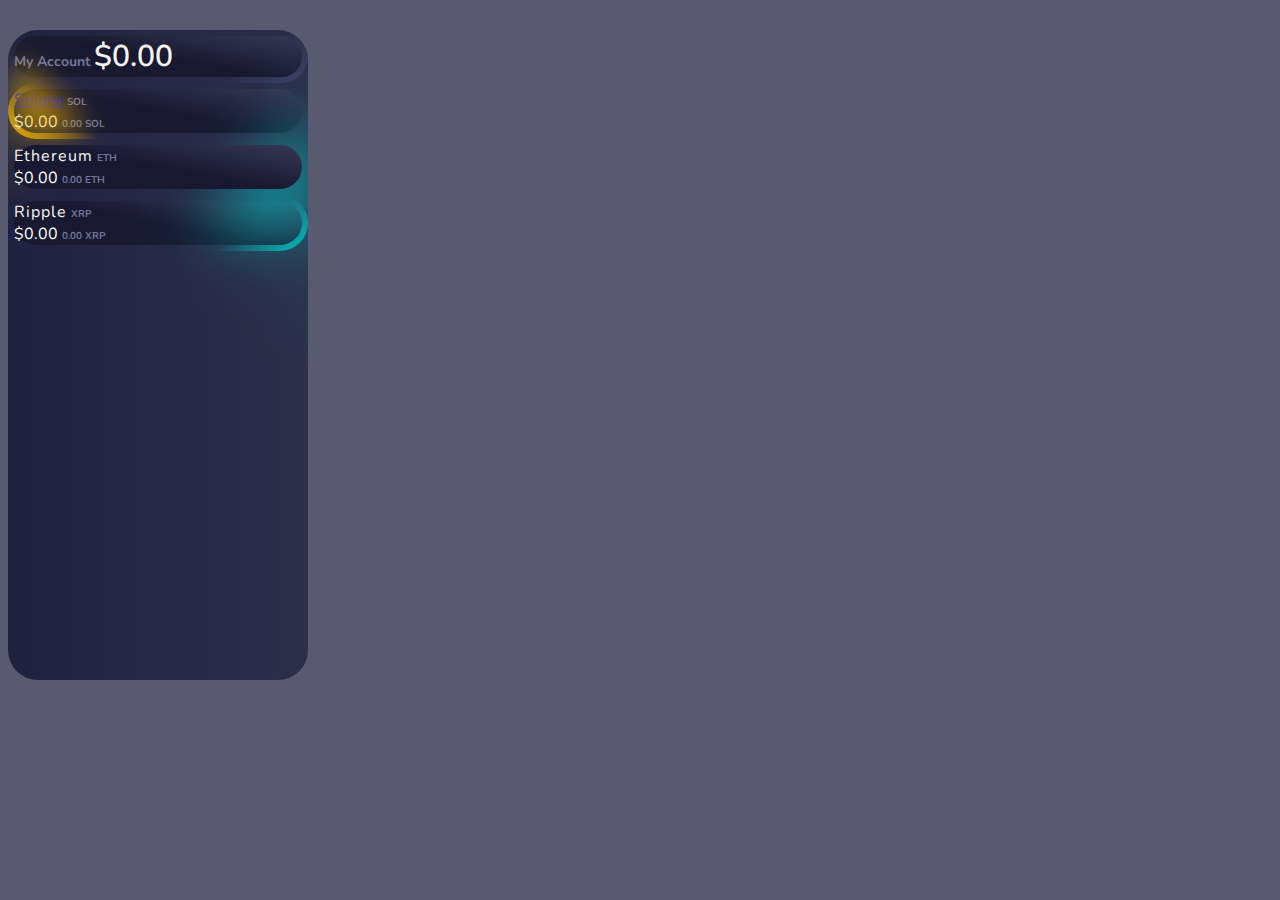
<file: currency.html>
<!DOCTYPE html>
<html lang="en">

<head>
    <meta charset="UTF-8">
    <meta name="viewport" content="width=device-width, initial-scale=1.0">
    <title>Balance Check</title>
    <link href="https://cdn.jsdelivr.net/npm/bootstrap@5.0.0-beta1/dist/css/bootstrap.min.css" rel="stylesheet" integrity="sha384-giJF6kkoqNQ00vy+HMDP7azOuL0xtbfIcaT9wjKHr8RbDVddVHyTfAAsrekwKmP1" crossorigin="anonymous">
    <link rel="stylesheet" href="https://cdnjs.cloudflare.com/ajax/libs/font-awesome/5.15.2/css/all.min.css" integrity="sha512-HK5fgLBL+xu6dm/Ii3z4xhlSUyZgTT9tuc/hSrtw6uzJOvgRr2a9jyxxT1ely+B+xFAmJKVSTbpM/CuL7qxO8w==" crossorigin="anonymous" />

    <link rel="stylesheet" href="cstyle.css">
    <link rel="shortcut icon" href="immmm.png" type="image/svg+xml">
</head>

<body>
    <div class="container">
        <div class="d-flex flex-row pt-5">
            <i class="fab fa-affiliatetheme logo"></i>
        </div>

        <div class="mt-4 d-flex flex-column rounded-border grey-color py-4 px-3">
            <span class="account-label">My Account</span>
            <span class="balance">$0.00</span>
        </div>

        <div class="mt-2 d-flex flex-row justify-content-between rounded-border yellow-color px-3 py-4">
            <div class="d-flex flex-column">
                <a href="iindex.html"   class="currency-name">Solana</a> 
                <span class="currency-value"><i class="fab fa-coin coin"></i> SOL</span>
            </div>
            <div class="d-flex flex-column align-items-end">
                <span>$0.00</span>
                <span class="currency-value">0.00 SOL</span>
            </div>
        </div>

        <div class="mt-2 d-flex flex-row justify-content-between rounded-border plain-color px-3 py-4">
            <div class="d-flex flex-column">
                <span class="currency-name">Ethereum</span>
                <span class="currency-value"><i class="fab fa-ethereum ethereum"></i> ETH</span>
            </div>
            <div class="d-flex flex-column align-items-end">
                <span>$0.00</span>
                <span class="currency-value">0.00 ETH</span>
            </div>
        </div>

        <div class="mt-2 d-flex flex-row justify-content-between rounded-border green-color px-3 py-4">
            <div class="d-flex flex-column">
                <span class="currency-name">Ripple</span>
                <span class="currency-value"><i class="fas fa-dot-circle ripple"></i> XRP</span>
            </div>
            <div class="d-flex flex-column align-items-end">
                <span>$0.00</span>
                <span class="currency-value">0.00 XRP</span>
            </div>
        </div>

        <div class="d-flex flex-row menu justify-content-between px-3 py-5 mt-4">
            <i class="fas fa-home active"></i>
            <a href="chart.html" i class="fas fa-paper-plane "></i></a>
            <a href="index.html"i class="fas fa-chart-bar "></i></a>
            <!--<i class="fas fa-user"></i>-->
        </div>
    </div>
</body>

</html>
</file>
<file: cstyle.css>
@import url('https://fonts.googleapis.com/css2?family=Nunito:wght@400;600;700&display=swap');
body {
    font-family: 'Nunito', sans-serif;
    background: #59596f;
    margin-top: 30px;
    margin-bottom: 30px;
}

span {
    color: white;
}

.container {
    overflow: hidden;
    border-radius: 30px;
    width: 300px;
    height: 650px;
    background: linear-gradient(to right, #202140, #2D2E48);
}

i.logo {
    color: #c0c4df;
}

span.account-label {
    font-size: 14px;
    color: #747598;
    font-weight: 700;
}

span.balance {
    font-size: 30px;
    color: #f5f4f1;
    font-weight: 600;
}

div.rounded-border {
    border: 6px solid transparent;
    background-origin: border-box;
    background-clip: padding-box, border-box;
    border-radius: 30px;
    position: relative;
}

.grey-color {
    background-image: linear-gradient(to top right, #181930 50%, #3b3c58), linear-gradient(145deg, transparent 75%, #3b4065);
}

.plain-color {
    z-index: 1;
    background-image: linear-gradient(to top right, #181930 50%, #3b3c58);
}

.green-color {
    background-image: linear-gradient(to top right, #181930 50%, #3b3c58), linear-gradient(145deg, transparent 75%, #00c6c4);
}

.yellow-color {
    background-image: linear-gradient(to top right, #181930 50%, #3b3c58), linear-gradient(220deg, transparent 75%, #f5b300);
}

.yellow-color::before {
    left: -48px;
    bottom: -48px;
    transform: rotate(-45deg);
    content: '';
    position: absolute;
    width: 100px;
    height: 100px;
    background: conic-gradient(#00c6c40f 0 12.5%, #f5b300af 0 37.5%, #f5b4000f 0 100%);
    filter: blur(15px);
}

.green-color::before {
    right: -98px;
    bottom: -68px;
    transform: rotate(225deg);
    content: '';
    position: absolute;
    width: 170px;
    height: 170px;
    background: conic-gradient(#00c6c40f 0 12.5%, #00c6c4af 0 37.5%, #00c6c40f 0 100%);
    filter: blur(30px);
}

span.currency-name {
    font-size: 16px;
    color: #f5f4f1;
    letter-spacing: 1px;
}

span.currency-value {
    font-size: 10px;
    font-weight: 700;
    color: #747598;
}

i.bitcoin {
    color: #f5b300;
}

i.ethereum {
    color: #878FAF;
}

i.ripple {
    color: #00C6C4;
}

div.menu>i {
    color: #494b64;
    font-size: 1.3em;
}

div.menu>i.active {
    color: #c0c4df;
    border-bottom: 4px solid #c0c4df;
    border-radius: 3px;
    padding-bottom: 20px;
}
</file>
